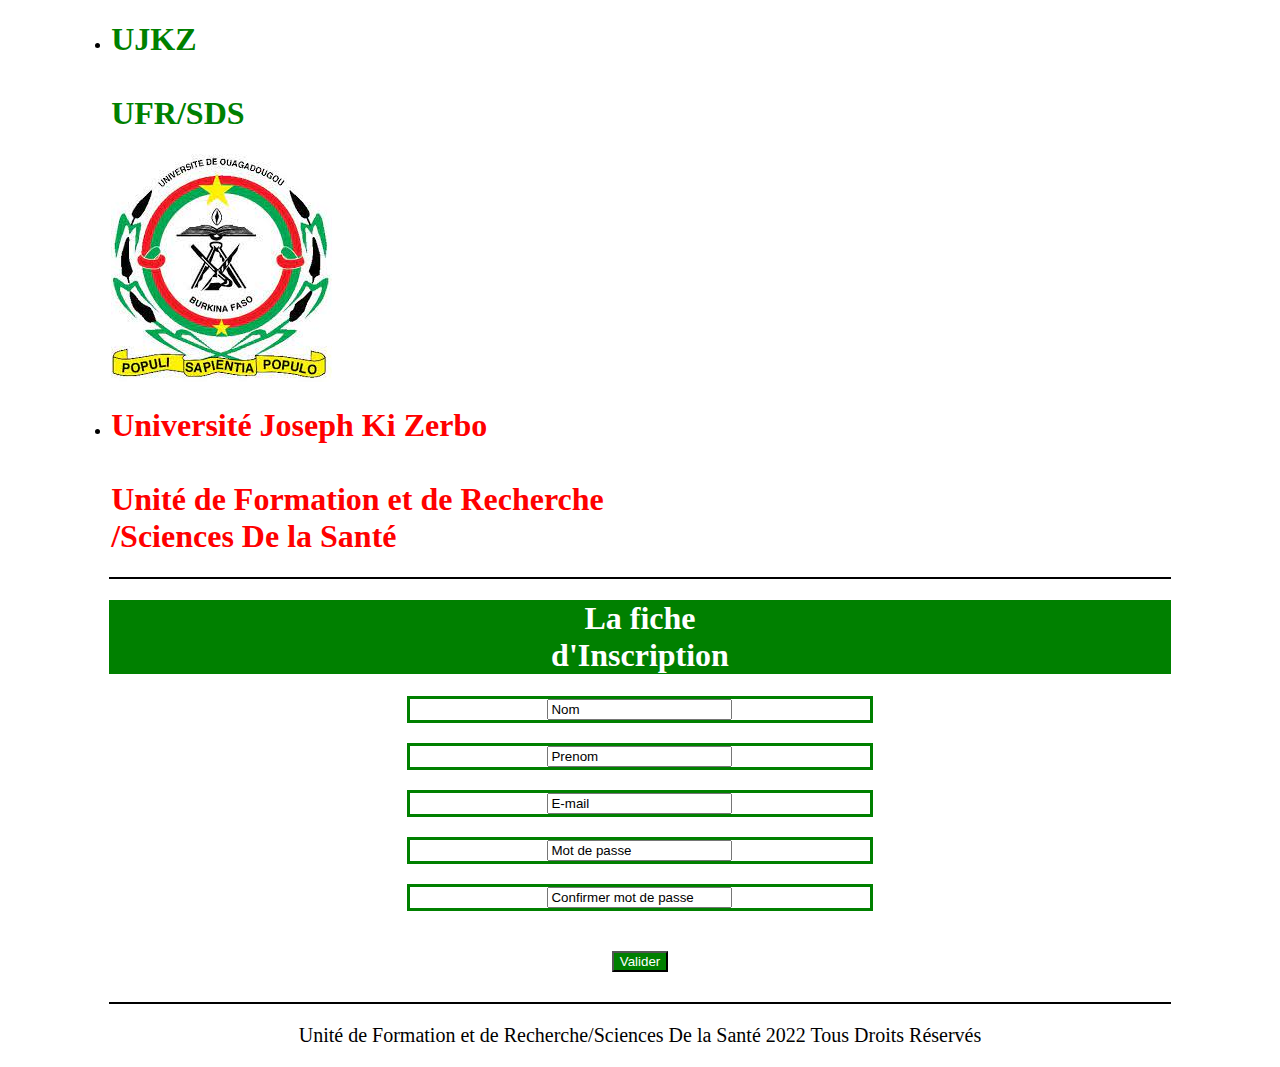
<file: inscrire.html>
<!DOCTYPE html>
<html lang="en">
<head>
    <meta charset="UTF-8">
    <meta http-equiv="X-UA-Compatible" content="IE=edge">
    <meta name="viewport" content="width=device-width, initial-scale=1.0">
    <link href="https://cdn.jsdelivr.net/npm/bootstrap@5.1.3/dist/css/bootstrap.min.css" rel="stylesheet" integrity="sha384-1BmE4kWBq78iYhFldvKuhfTAU6auU8tT94WrHftjDbrCEXSU1oBoqyl2QvZ6jIW3" crossorigin="anonymous">
    <link rel="stylesheet" href="./style/index.css">
    <title>troisieme page</title>
</head>
<body>
    <div class="grand">
      <ul class="nav nav-pills">
        <li class="nav-item">
          <a class="nav-link"><h1 class="un">UJKZ <br><br>UFR/SDS</h1></a></a>
        </li>
        <img src="./images/gestion des etudiants.jpg" alt="">
        <li class="nav-item">
          <a class="nav-link"><h1 class="deux">Université Joseph Ki Zerbo <br><br>
            Unité de Formation et de Recherche <br>/Sciences De la Santé
                </h1></a></a>
        </li>
        
      </ul></div>
      <div class="quatre"><span></span></div>
      <div class="petit">
         <center> <h1>La fiche <br> d'Inscription 
              
          </h1></center>
</div>
<center>
    <form class="gros">
     <div class="mb-3">
       <input type="text" id="disabledTextInput" class="form-control" placeholder="Nom">
     </div>
     <div class="mb-3">
       <input type="text" id="disabledTextInput" class="form-control" placeholder="Prenom">
     </div>
     <div class="mb-3">
        <input type="text" id="disabledTextInput" class="form-control" placeholder="E-mail">
      </div>
      <div class="mb-3">
        <input type="text" id="disabledTextInput" class="form-control" placeholder="Mot de passe">
      </div>
      <div class="mb-3">
        <input type="text" id="disabledTextInput" class="form-control" placeholder="Confirmer mot de passe">
      </div>
     
      
     <button type="submit" class="btn btn-primary">Valider</button>
 </form>
</center>

<div class="quatre"><span></span></div>
 <center><p>Unité de Formation et de Recherche/Sciences De la Santé 2022 Tous Droits Réservés</p></center>
    
</body>
</html>
</file>
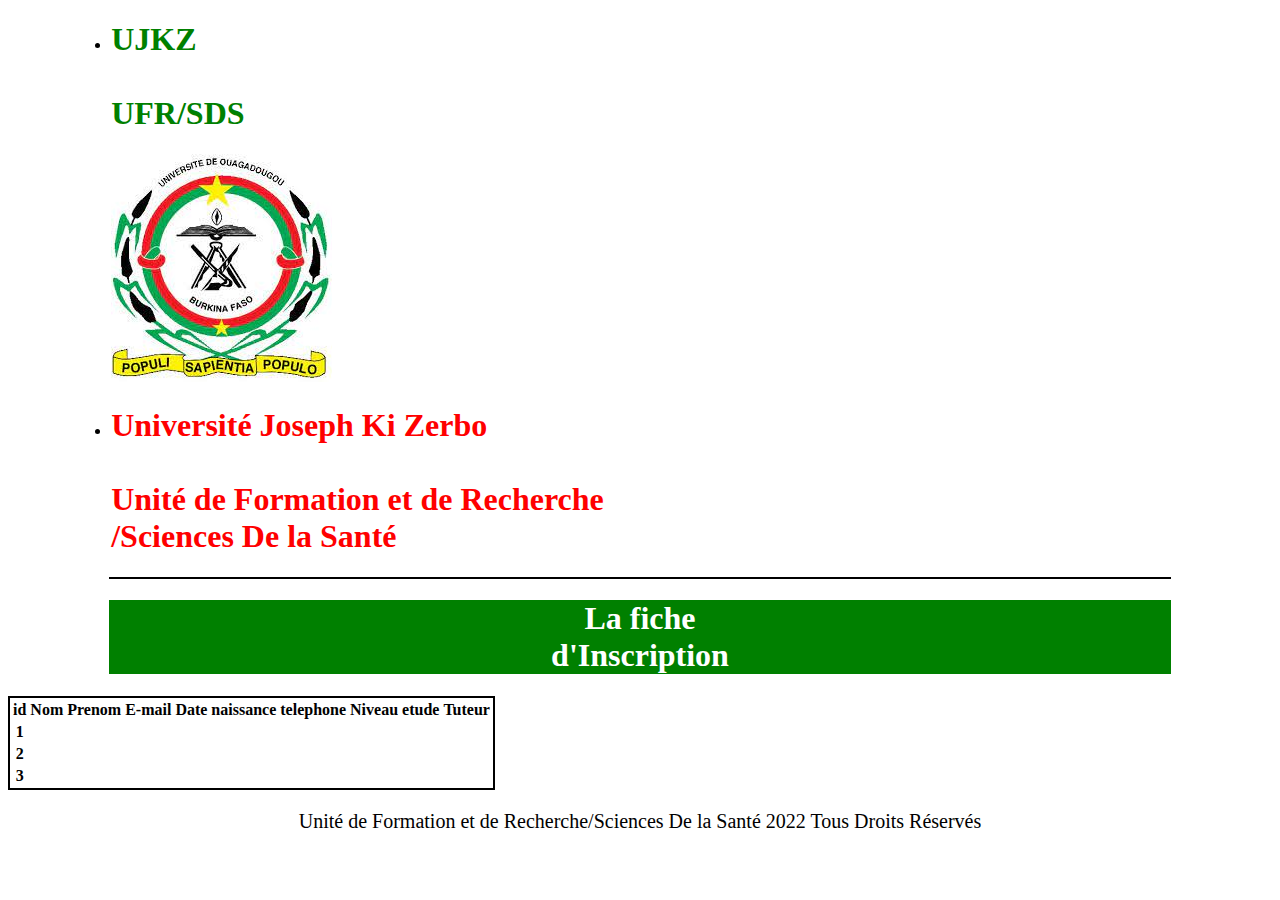
<file: liste.html>
<!DOCTYPE html>
<html lang="en">
<head>
    <meta charset="UTF-8">
    <meta http-equiv="X-UA-Compatible" content="IE=edge">
    <meta name="viewport" content="width=device-width, initial-scale=1.0">
    <link href="https://cdn.jsdelivr.net/npm/bootstrap@5.1.3/dist/css/bootstrap.min.css" rel="stylesheet" integrity="sha384-1BmE4kWBq78iYhFldvKuhfTAU6auU8tT94WrHftjDbrCEXSU1oBoqyl2QvZ6jIW3" crossorigin="anonymous">
    <link rel="stylesheet" href="./style/index.css">
    <title>sixieme page</title>
</head>
<body>
    <div class="grand">
      <ul class="nav nav-pills">
        <li class="nav-item">
          <a class="nav-link"><h1 class="un">UJKZ <br><br>UFR/SDS</h1></a></a>
        </li>
        <img src="./images/gestion des etudiants.jpg" alt="">
        <li class="nav-item">
          <a class="nav-link"><h1 class="deux">Université Joseph Ki Zerbo <br><br>
            Unité de Formation et de Recherche <br>/Sciences De la Santé
                </h1></a></a>
        </li>
        
      </ul></div>
      <div class="quatre"><span></span></div>
      <div class="petit">
         <center> <h1>La fiche <br> d'Inscription 
              
          </h1></center>
</div>

<table class="table table-bordered ">
    <thead>
      <tr class="trait">
        <th scope="col">id</th>
        <th scope="col">Nom</th>
        <th scope="col">Prenom</th>
        <th scope="col">E-mail</th>
        <th scope="col">Date naissance</th>
        <th scope="col">telephone</th>
        <th scope="col">Niveau etude</th>
        <th scope="col">Tuteur</th>
      </tr>
    </thead>
    <tbody>
      <tr>
        <th scope="row">1</th>
        <td></td>
        <td></td>
        <td></td>
        <td></td>
        <td></td>
        <td></td>
        <td></td>
        
      </tr>
      <tr>
        <th scope="row">2</th>
        <td></td>
        <td></td>
        <td></td>
        <td></td>
        <td></td>
        <td></td>
        <td></td>
        
      </tr>
      <tr>
        <th scope="row">3</th>
        <td colspan=""></td>
        <td></td>
        <td></td>
        <td></td>
        <td></td>
        <td></td>
        
      </tr>
    </tbody>
</table>
 <center><p>Unité de Formation et de Recherche/Sciences De la Santé 2022 Tous Droits Réservés</p></center>
    
</body>
</html>
</file>
<file: style/index.css>
.un{
    color: green;
}
.deux{
    color: red;
}
.grand{
    width: 90%;
    margin: auto;
}
.quatre{
    border:0.5px solid black;
    height:0px;
    margin-right: 8%;
    margin-left: 8%;
  }
  .petit{
      background-color: green;
      color: white;
      width: 84%;
      margin: auto;
  } 
  .moyen{
      display: flex;
      margin: 150px;
    }
    h4{
       
        margin-left: 300px;
    border: 10px solid green;
    background-color: green;
    color: white;
}
.gros{
  margin-left: 30% !important;
}
 
  #lier{
    margin-right:-100px;
  }
  a{
    text-decoration: none;
  }
  p{
      font-size: 20px;
      color: black;
  }
  form{
    width: 40% !important;
    margin: auto !important;
}
button{
   background-color: green !important;
   color: white !important;
   margin-top: 20px;
   margin-bottom: 30px;
}
.mb-3{
   border: 3px solid green ;
   margin:20px;
}
::placeholder { /* Chrome, Firefox, Opera, Safari 10.1+ */
  color: black !important;
  opacity: 1 !important; /* Firefox */
}

.table{
  border:2px solid black;
} 
#cote{
  display: flex;
}
#tuteur{
  border: 0.5px solid green !important;
}
</file>
